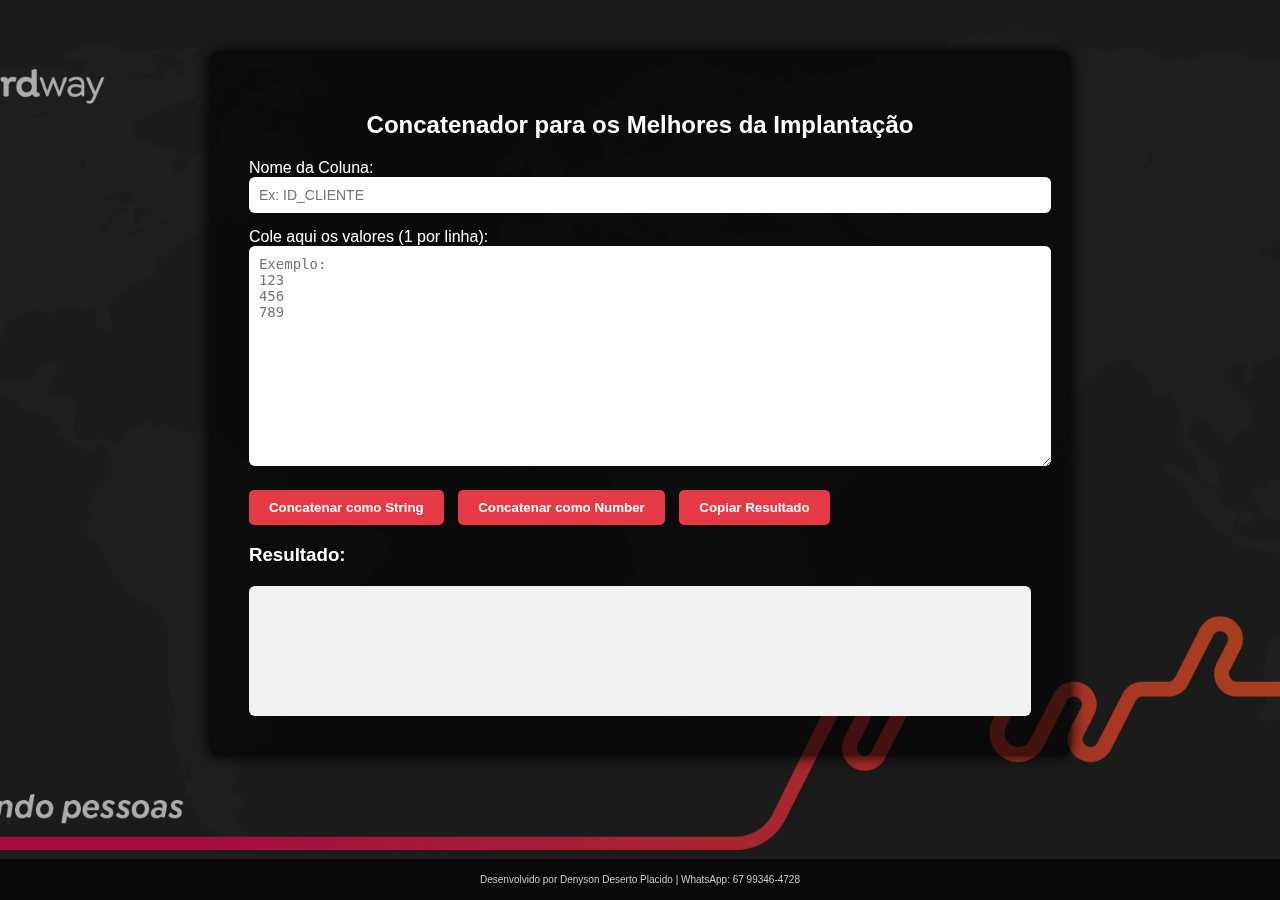
<file: template/index.html>
<!DOCTYPE html>
<html lang="pt-br">
<head>
  <meta charset="UTF-8" />
  <title>Concatenador</title>
  <style>
    body {
      margin: 0;
      padding: 0;
      font-family: 'Segoe UI', Tahoma, Geneva, Verdana, sans-serif;
      background-image: url("/static/bg.png");
      background-size: cover;
      background-position: center;
      color: #fff;
      backdrop-filter: brightness(0.7);
      min-height: 100vh;
      display: flex;
      flex-direction: column;
    }

    .container {
      max-width: 800px;
      margin: auto;
      padding: 40px;
      background-color: rgba(0, 0, 0, 0.6);
      border-radius: 10px;
      box-shadow: 0 0 15px #000;
    }

    h2 {
      text-align: center;
      margin-bottom: 20px;
    }

    textarea, input[type="text"] {
      width: 100%;
      padding: 10px;
      border-radius: 6px;
      border: none;
      margin-bottom: 15px;
      font-size: 14px;
    }

    textarea {
      height: 200px;
      resize: vertical;
    }

    button {
      margin-top: 5px;
      margin-right: 10px;
      padding: 10px 20px;
      border: none;
      border-radius: 5px;
      background-color: #e63946;
      color: white;
      cursor: pointer;
      font-weight: bold;
      transition: 0.3s;
    }

    button:hover {
      background-color: #d62828;
    }

    #resultado {
      white-space: pre-wrap;
      background: #f1f1f1;
      color: #222;
      padding: 15px;
      border-radius: 6px;
      margin-top: 20px;
      min-height: 100px;
      font-family: monospace;
    }

    footer {
      text-align: center;
      font-size: 10px;
      margin-top: auto;
      padding: 15px;
      background-color: rgba(0, 0, 0, 0.7);
      color: #ccc;
    }
  </style>
</head>
<body>
  <div class="container">
    <h2>Concatenador para os Melhores da Implantação</h2>

    <label for="coluna">Nome da Coluna:</label>
    <input type="text" id="coluna" placeholder="Ex: ID_CLIENTE" />

    <label for="entrada">Cole aqui os valores (1 por linha):</label>
    <textarea id="entrada" placeholder="Exemplo:&#10;123&#10;456&#10;789"></textarea>

    <div>
      <button onclick="concatenar('string')">Concatenar como String</button>
      <button onclick="concatenar('number')">Concatenar como Number</button>
      <button onclick="copiarResultado()">Copiar Resultado</button>
    </div>

    <h3>Resultado:</h3>
    <div id="resultado"></div>
  </div>

  <footer>
    Desenvolvido por Denyson Deserto Placido | WhatsApp: 67 99346-4728
  </footer>

  <script>
    async function concatenar(tipo) {
      const valores = document.getElementById('entrada').value;
      const coluna = document.getElementById('coluna').value;

      if (!coluna.trim()) {
        alert("Informe o nome da coluna.");
        return;
      }

      const resposta = await fetch('/concatenar', {
        method: 'POST',
        headers: { 'Content-Type': 'application/json' },
        body: JSON.stringify({ valores, tipo, coluna })
      });

      const data = await resposta.json();
      document.getElementById('resultado').textContent = data.resultado;
    }

    function copiarResultado() {
      const texto = document.getElementById('resultado').textContent;
      if (!texto) return;

      navigator.clipboard.writeText(texto).then(() => {
        alert('Resultado copiado com sucesso!');
      });
    }
  </script>
</body>
</html>
</file>
